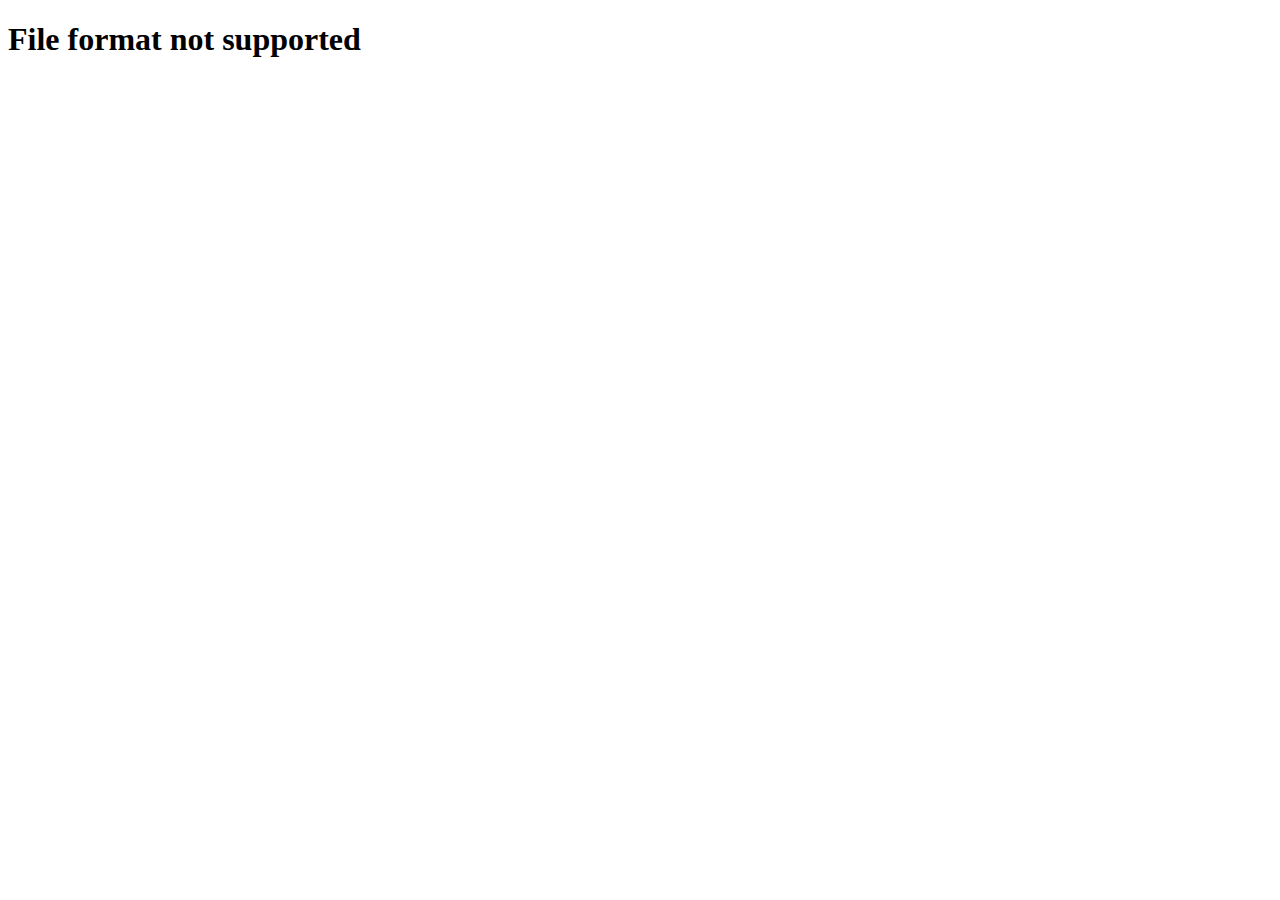
<file: app/templates/file_not_supported.html>
<!DOCTYPE html>
<!--[if lt IE 7]>      <html class="no-js lt-ie9 lt-ie8 lt-ie7"> <![endif]-->
<!--[if IE 7]>         <html class="no-js lt-ie9 lt-ie8"> <![endif]-->
<!--[if IE 8]>         <html class="no-js lt-ie9"> <![endif]-->
<!--[if gt IE 8]>      <html class="no-js"> <!--<![endif]-->
<html>
    <head>
        <meta charset="utf-8">
        <meta http-equiv="X-UA-Compatible" content="IE=edge">
        <title></title>
        <meta name="description" content="">
        <meta name="viewport" content="width=device-width, initial-scale=1">
        <link rel="stylesheet" href="">
    </head>
    <body>
        <!--[if lt IE 7]>
            <p class="browsehappy">You are using an <strong>outdated</strong> browser. Please <a href="#">upgrade your browser</a> to improve your experience.</p>
        <![endif]-->
        <h1> File format not supported <h1>
        <script src="" async defer></script>
    </body>
</html>
</file>
